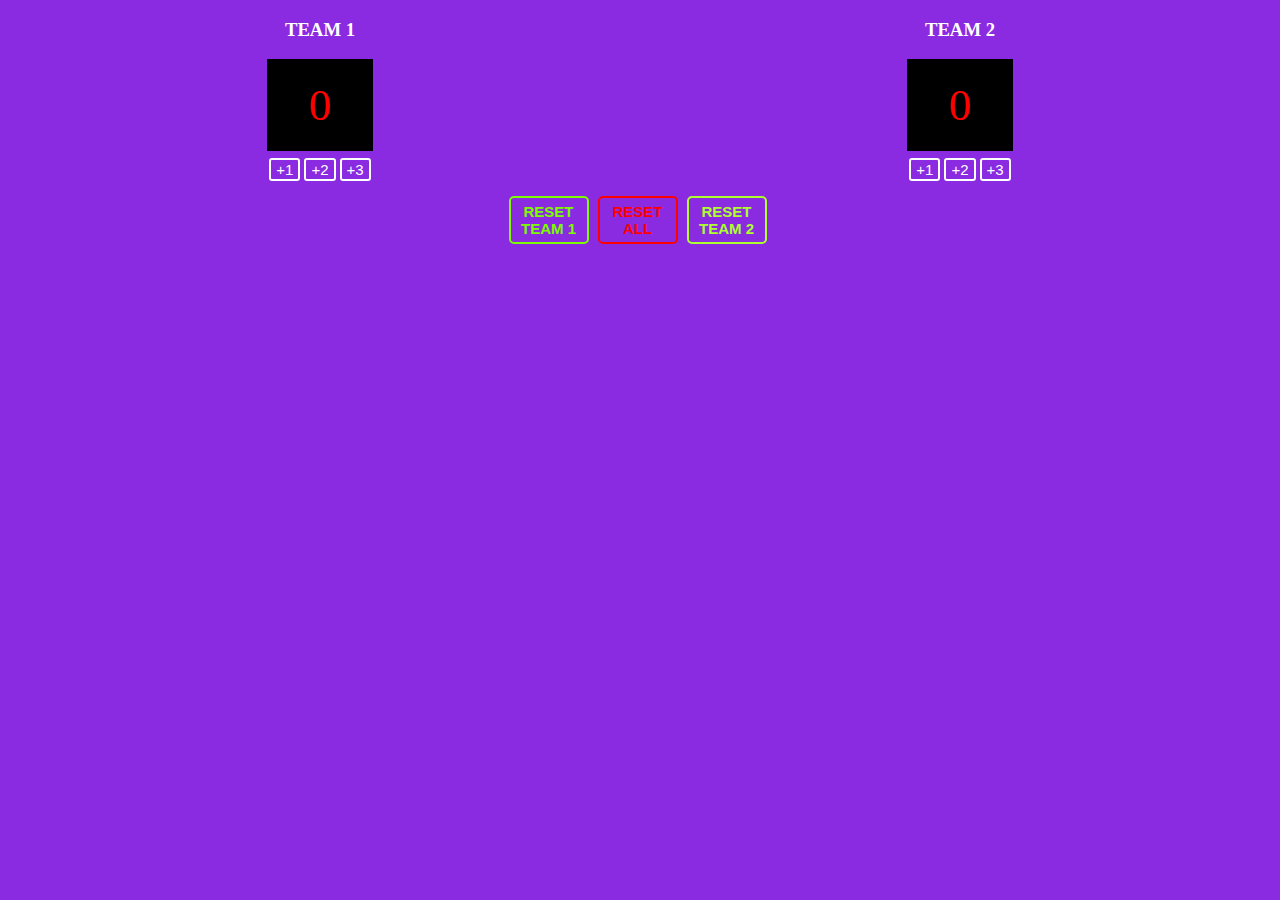
<file: 0x00-projects/01-basketball_trackboard-project/index.html>
<html>
    <head>
        <link rel="stylesheet" href="index.css">
    </head>
    <body>
        <div class="container">
            <div>
                <h3 class="container-text">TEAM 1</h3>
                <!--PLEASE NOTE that Team 1 are represented in this project with the 
                'home' word and the Team 2 are represented with the 'guest' word.
                -->
                <div class="count-screen" id="homeScreen">0</div>
                <div class="count-btn">
                    <button class="add-btn" onclick="addHome1()">+1</button>
                    <button class="add-btn" onclick="addHome2()">+2</button>
                    <button class="add-btn" onclick="addHome3()">+3</button>
                </div>
            </div>
            <div>
                <h3 class="container-text">TEAM 2</h3>
                <div class="count-screen" id="guestScreen">0</div>
                <div class="count-btn">
                    <button class="add-btn" onclick="addGuest1()">+1</button>
                    <button class="add-btn" onclick="addGuest2()">+2</button>
                    <button class="add-btn" onclick="addGuest3()">+3</button>
                </div>
            </div>
        </div>
        <div class="reset-buttons">
            <button class="reset-btn reset-home" onclick="resetHome()">RESET TEAM 1</button>
            <button class="reset-btn reset-all" onclick="reset()">RESET ALL</button>
            <button class="reset-btn" onclick="resetGuest()">RESET TEAM 2</button>
        </div>
        <script src="index.js"></script>
    </body>
</html>
</file>
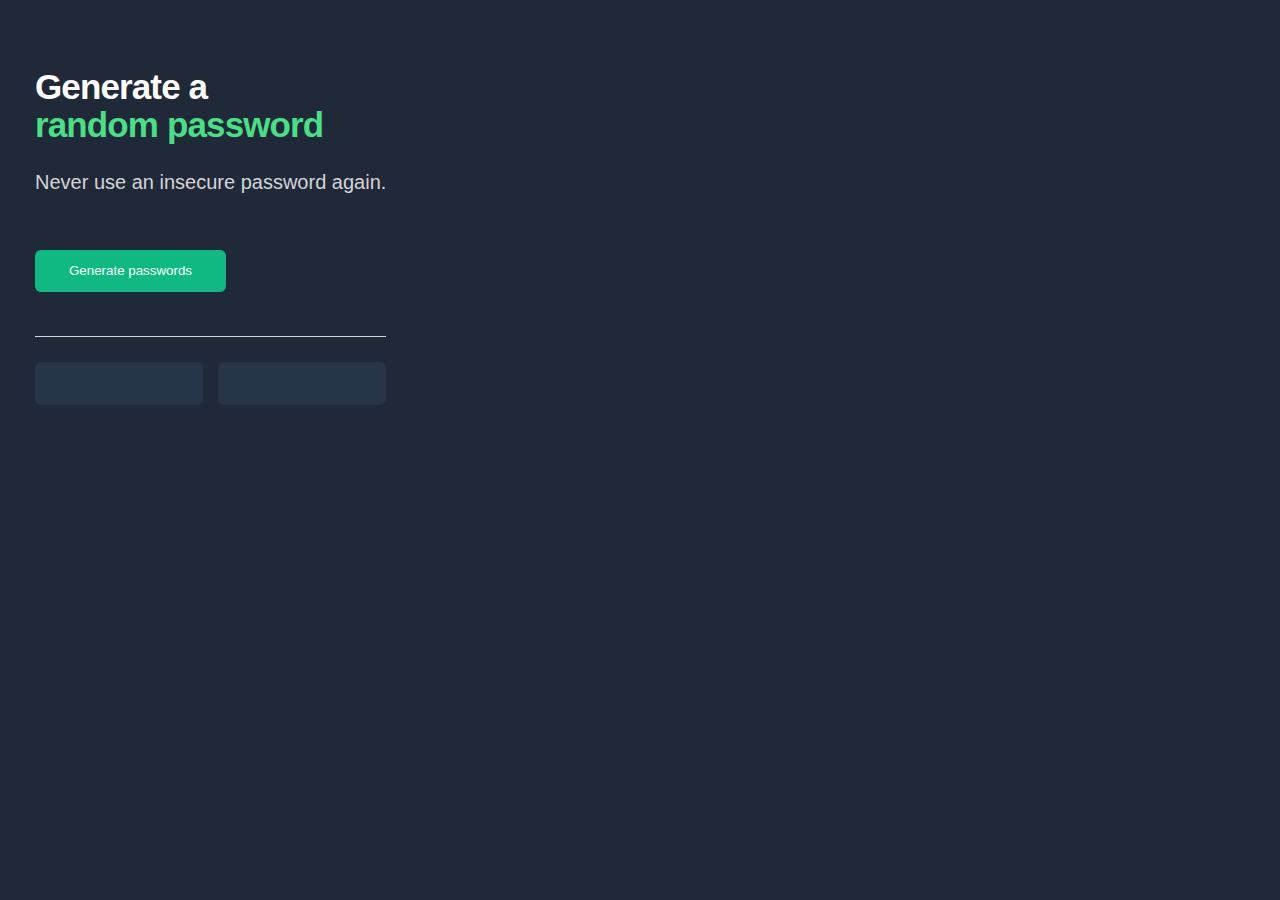
<file: 0x00-projects/02-password_generator/index.html>
<!DOCTYPE html>
<html>
    <head>
        <link rel="stylesheet" href="index.css">
    </head>
    <body>
        <div class="container">
            <h1>Generate a<br>
                <span style="color:#4ADF86">random password</span>
            </h1>
            <span class="sub-info">Never use an insecure password again.</span><br><br><br><br>
            <button onclick="generate()">Generate passwords</button><br><br><br>
            <hr style="height:0.2px; border-width:0; color:#D5D4D8;background-color:#D5D4D8">
            
            <div class="output">
                <p class="passwd-output" id="passwd-output1"></p>
                <p class="passwd-output" id="passwd-output2"></p>
            </div>
        </div>
        <script src="index.js"></script>
    </body>
</html>
</file>
<file: 0x00-projects/01-basketball_trackboard-project/index.css>
body {
    margin: 0;
    text-align: center;
    background-color: blueviolet;
}

.container {
    display: flex;
    justify-content: space-around;
}

.container-text {
    font-weight: bolder;
    color: white;
}
.count-screen {
    margin: 0;
    padding: 20px;
    background-color: black;
    color: red;
    font-size: 45px;
}

.count-btn {
    display: flex;
    justify-content: space-around;
    margin-top: 7px;
}

.add-btn {
    border: 2px solid white;
    color: white;
    background-color: blueviolet;
    border-radius: 3px;
    font-size: 15px;
    margin-left: 2px;
    margin-right: 2px;
    padding-left: 5px;
    padding-right: 5px;
}

.reset-buttons {
    display: flex
    justify-content: space-between;
}

.reset-btn {
    background-color: blueviolet;
    margin-top: 15px;
    margin-right: 5px;
    border: 2px solid greenyellow;
    border-radius: 5px;
    color: greenyellow;
    width: 80px;
    font-size: 15px;
    font-weight: bold;
    padding: 5px;
}

.reset-home {
    border: 2px solid lawngreen;
    color: lawngreen;
}

.reset-all {
    border: 2px solid red;
    color: red;
}
</file>
<file: 0x00-projects/02-password_generator/index.css>
body {
    margin: 5px;
    background-color: #1F2937;
    position: absolute;
    margin-left: 35px;
    margin-right: 35px;
    margin-top: 45px;
}

h1 {
    font-family: 'Karla', sans-serif;
    font-size: 35px;
    font-weight: 800;
    line-height: 38px;
    letter-spacing: -0.025em;
    color: #FFFFFF;
}

.sub-info {
    font-family: 'Franklin Gothic Medium', 'Arial Narrow', Arial, sans-serif;
    font-weight: 400;
    font-size: 20px;
    line-height: 28px;
    color: #D5D4D8;
    margin-top: 0;
}

button {
    background-color: #10B981;
    border-radius: 6px;
    border: none;
    color: white;
    align-items: center;
    width: 191px;
    height: 42px;
}

.output {
    display: flex;
    justify-content: space-between;
    margin-top: 10px;
    margin-bottom: 10px;
}

.passwd-output {
    font-family: 'Trebuchet MS', 'Lucida Sans Unicode', 'Lucida Grande', 'Lucida Sans', Arial, sans-serif;
    background-color: #273549;
    border-radius: 6px;
    border: none;
    color: #4ADF86;
    text-align: center;
    width: 168px;
    height: 25px;
    padding-top: 10px;
    padding-bottom: 8px
}
</file>
